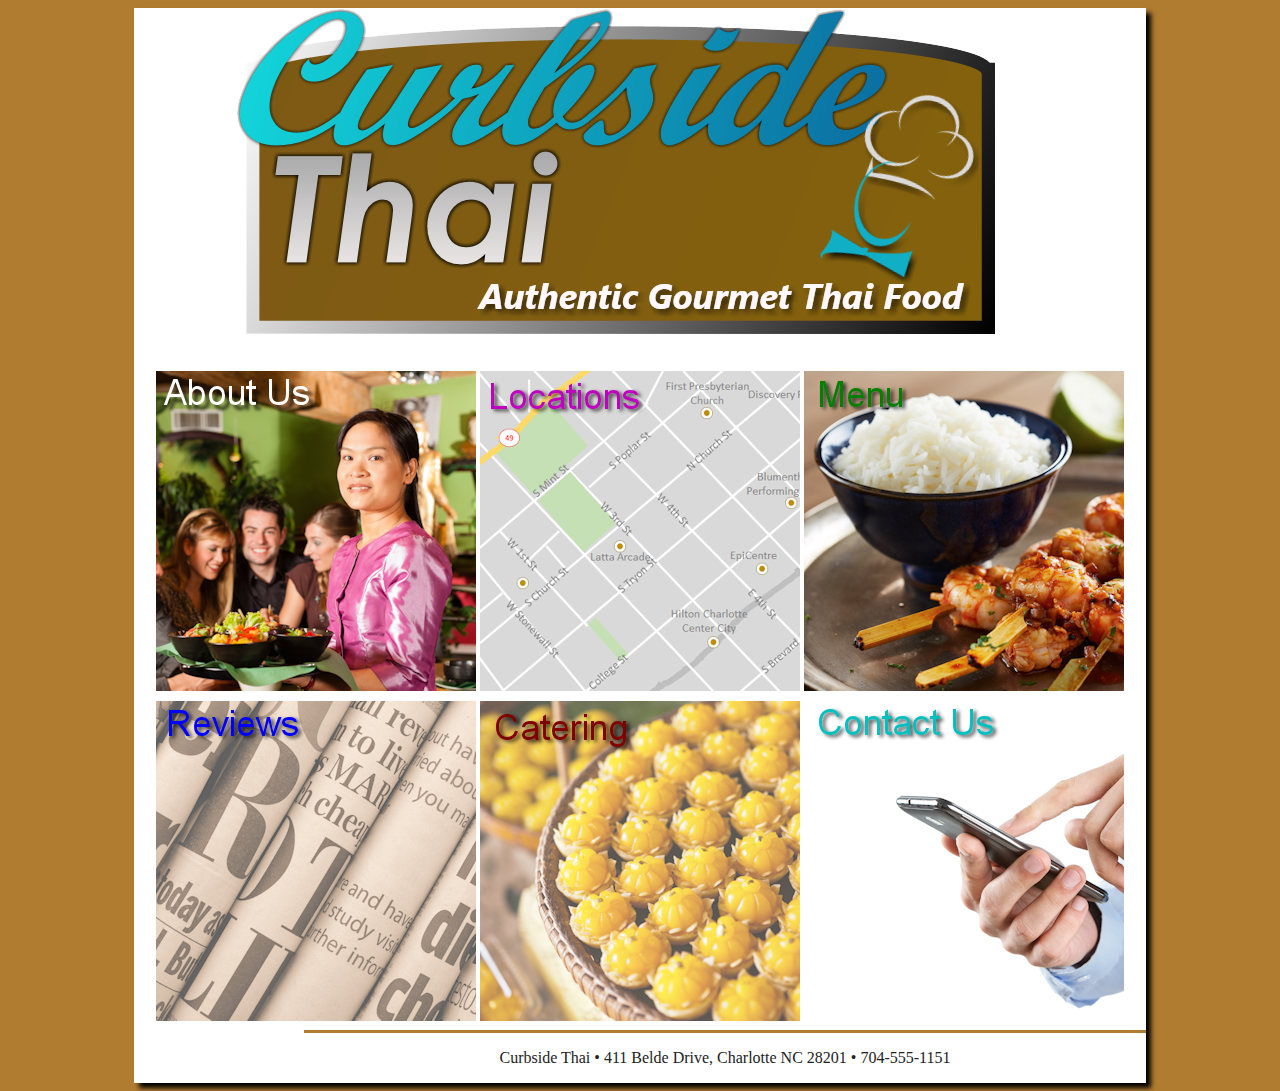
<file: index.html>
<!DOCTYPE html>
<html lang = "en">
<head>
<title>Home</title>
<meta charset = "utf-8">
<link rel ="stylesheet" href = "Thai.css">
</head>
<div id ="wrapper">
<body>
	<header><a href = "index.html"><img src ="FinalFiles/logo.png" alt ="Home"></a></header>
	<nav>
		<table>
		 <tr>
		 	<td>
		 		<a href = "about.html"> <img src ="FinalFiles/about.png" alt ="About"></a></td>
		 		<td><a href = "locations.html"> <img src ="FinalFiles/locations.png" alt ="location"></a></td>
				<td><a href = "menu.html"> <img src ="FinalFiles/menu.png" alt ="Menu"></a>
			</td>
		</tr>
		<tr>
			<td>
		 		<a href = "review.html "> <img src ="FinalFiles/reviews.png" alt ="Reviews"></a></td>
		 		<td><a href = "catering.html"> <img src ="FinalFiles/ct_catering.png" alt ="Catering"></a></td>
		 		<td><a href =" contact.html"> <img src ="FinalFiles/contact.png" alt ="Contact"></a>
		 	</td>
		 </tr>
		</table>
	</nav>
	<footer> Curbside Thai &#8226; 411 Belde Drive, Charlotte NC 28201 &#8226; 704-555-1151</footer>
</body>
</div>
</html>
</file>
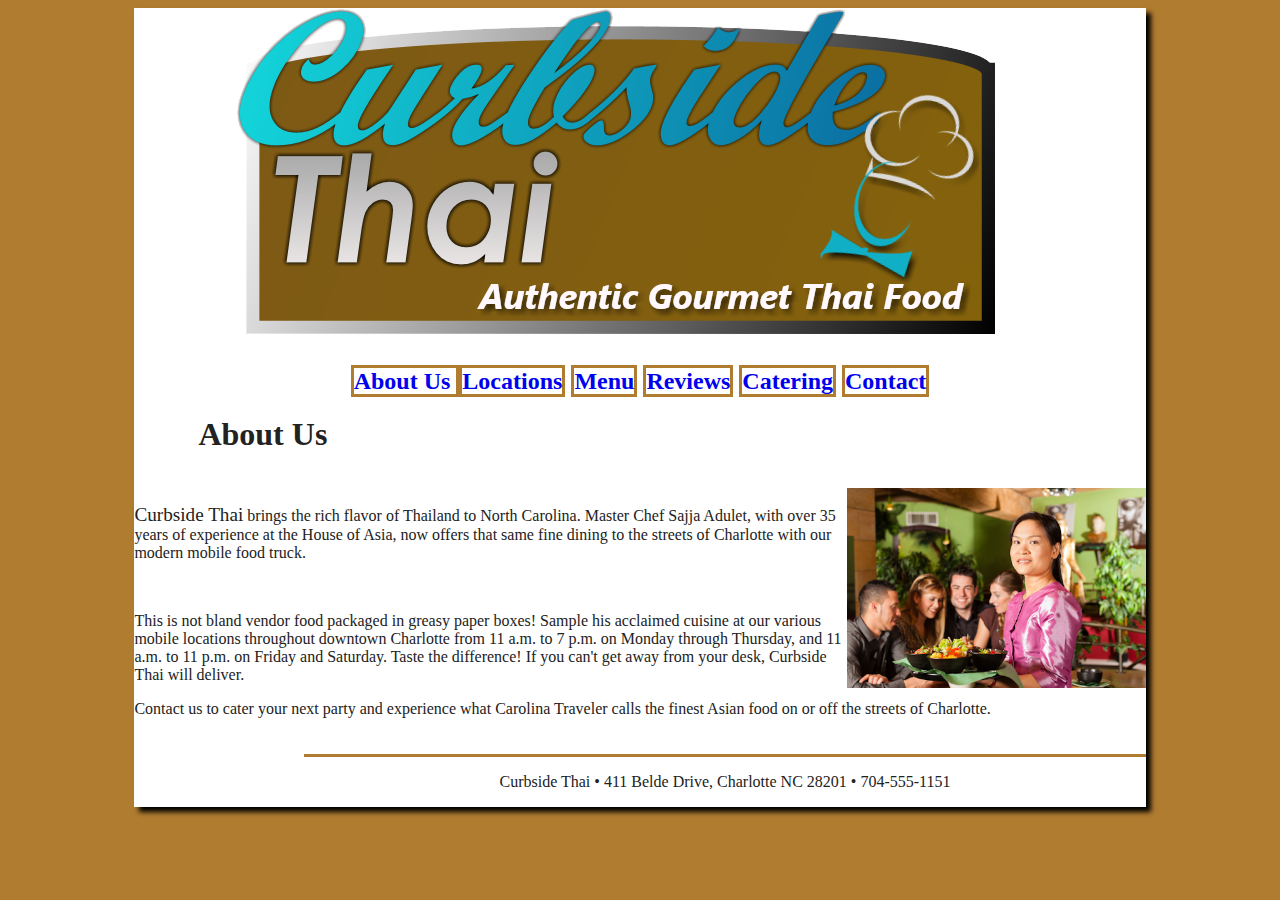
<file: about.html>
<!DOCTYPE html>
<html lang = "en">
<head>
<title>Home</title>
<meta charset = "utf-8">
<link rel ="stylesheet" href = "Thai.css">
</head>
<body>
	<div id ="wrapper">
	<header><a href = "index.html"><img src ="FinalFiles/logo.png" alt ="Home2" ></a></header>
	<nav>
		 <span class = "border"><a href = "about.html"> About Us </a></span>
		 <span class = "border"><a href = "locations.html"> Locations</a></span>
		 <span class = "border"><a href = "menu.html"> Menu</a></span>
		 <span class = "border"><a href = "review.html "> Reviews</a></span>
		 <span class = "border"><a href = "catering.html"> Catering</a></span>
		 <span class = "border"><a href =" contact.html"> Contact</a></span>
	</nav>
	<main>
		<h1>About Us</h1>
		<img src = "FinalFiles/photo1.png" align = "right" alt="about" height = "200">
		<p> <span class = "curbside">Curbside Thai</span> brings the rich flavor of Thailand to 
	North Carolina. Master Chef Sajja Adulet, with over 35 
	years of experience at the House of Asia, now offers 
	that same fine dining to the streets of Charlotte 
	with our modern mobile food truck.</p><br>

	<p>This is not bland vendor food packaged in greasy 
paper boxes! Sample his acclaimed cuisine at our various 
mobile locations throughout downtown Charlotte from 
11 a.m. to 7 p.m. on Monday through Thursday, and 
11 a.m. to 11 p.m. on Friday and Saturday. Taste the 
difference! If you can't get away from your desk, 
Curbside Thai will deliver.<p>

<div>Contact us to cater your next party and experience 
what <span class = "Carolina">Carolina Traveler </span> calls the finest Asian food 
on or off the streets of Charlotte.</div>

<br>
<br>

	</main>
	<footer> Curbside Thai &#8226; 411 Belde Drive, Charlotte NC 28201 &#8226; 704-555-1151</footer>
</body>
</div>
</html>
</file>
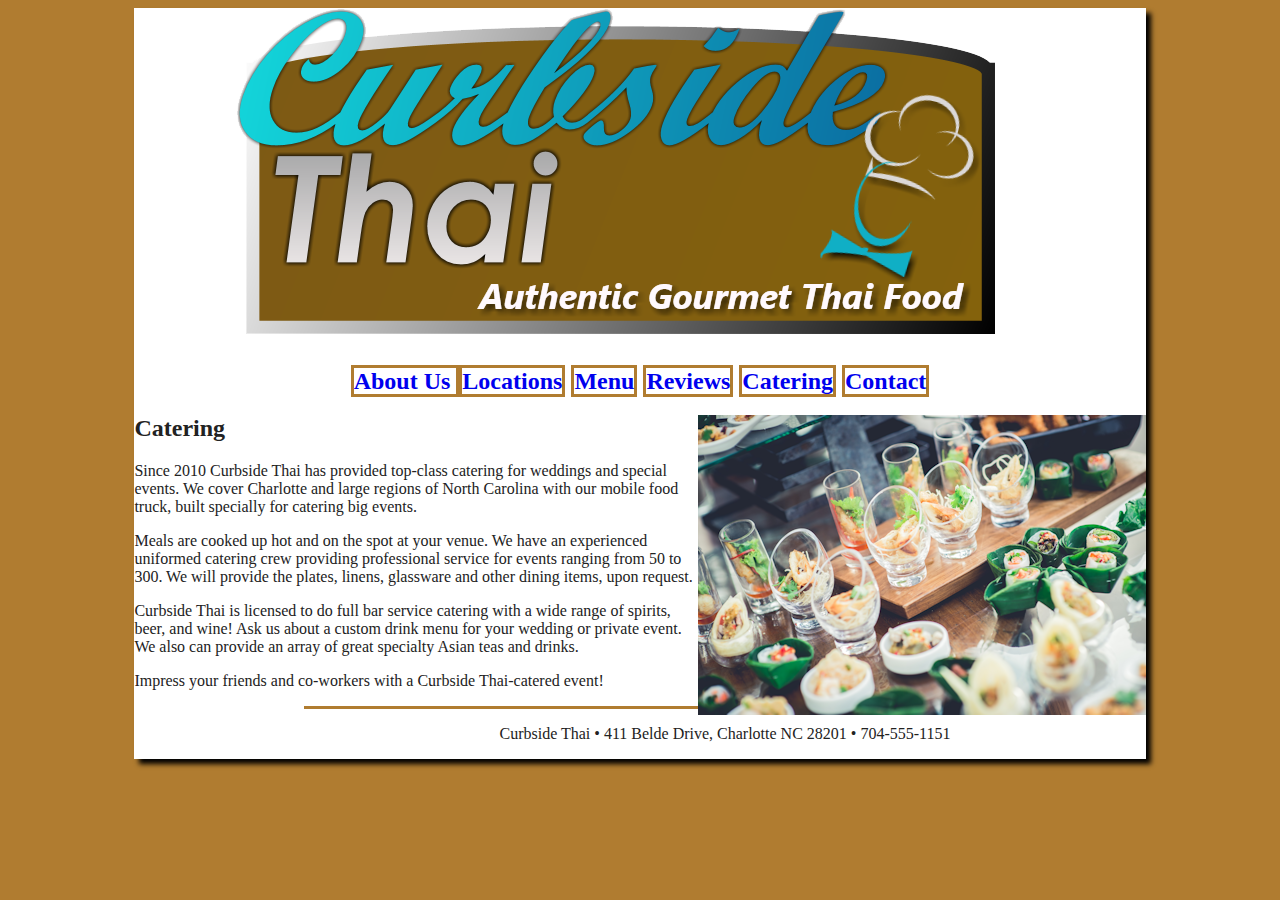
<file: catering.html>
<!DOCTYPE html>
<html lang = "en">
<head>
<title>Home</title>
<meta charset = "utf-8">
<link rel ="stylesheet" href = "Thai.css">
</head>
<div id ="wrapper">
<body>
	<header><a href = "index.html"><img src ="FinalFiles/logo.png" alt ="Home" ></a></header>
	<nav>
		 <span class = "border"><a href = "about.html"> About Us </a></span>
		 <span class = "border"><a href = "locations.html"> Locations</a></span>
		 <span class = "border"><a href = "menu.html"> Menu</a></span>
		 <span class = "border"><a href = "review.html "> Reviews</a></span>
		 <span class = "border"><a href = "catering.html"> Catering</a></span>
		 <span class = "border"><a href =" contact.html"> Contact</a></span>
	</nav>
	<main>
		<img src ="FinalFiles/photo2.png" align = "right">
		<h2>Catering</h2>

<p>Since 2010 Curbside Thai has provided top-class catering for weddings
and special events. We cover Charlotte and large regions of North
Carolina with our mobile food truck, built specially for catering big
events.</p>

<p>Meals are cooked up hot and on the spot at your venue. We have an
experienced uniformed catering crew providing professional service for
events ranging from 50 to 300. We will provide the plates, linens,
glassware and other dining items, upon request.</p>

<p>Curbside Thai is licensed to do full bar service catering with a wide
range of spirits, beer, and wine! Ask us about a custom drink menu
for your wedding or private event. We also can provide an array of
great specialty Asian teas and drinks.</p>

<p>Impress your friends and co-workers with a Curbside Thai-catered
event!</p>
	</main>
	<footer> Curbside Thai &#8226; 411 Belde Drive, Charlotte NC 28201 &#8226; 704-555-1151</footer>
</body>
</div>
</html>
</file>
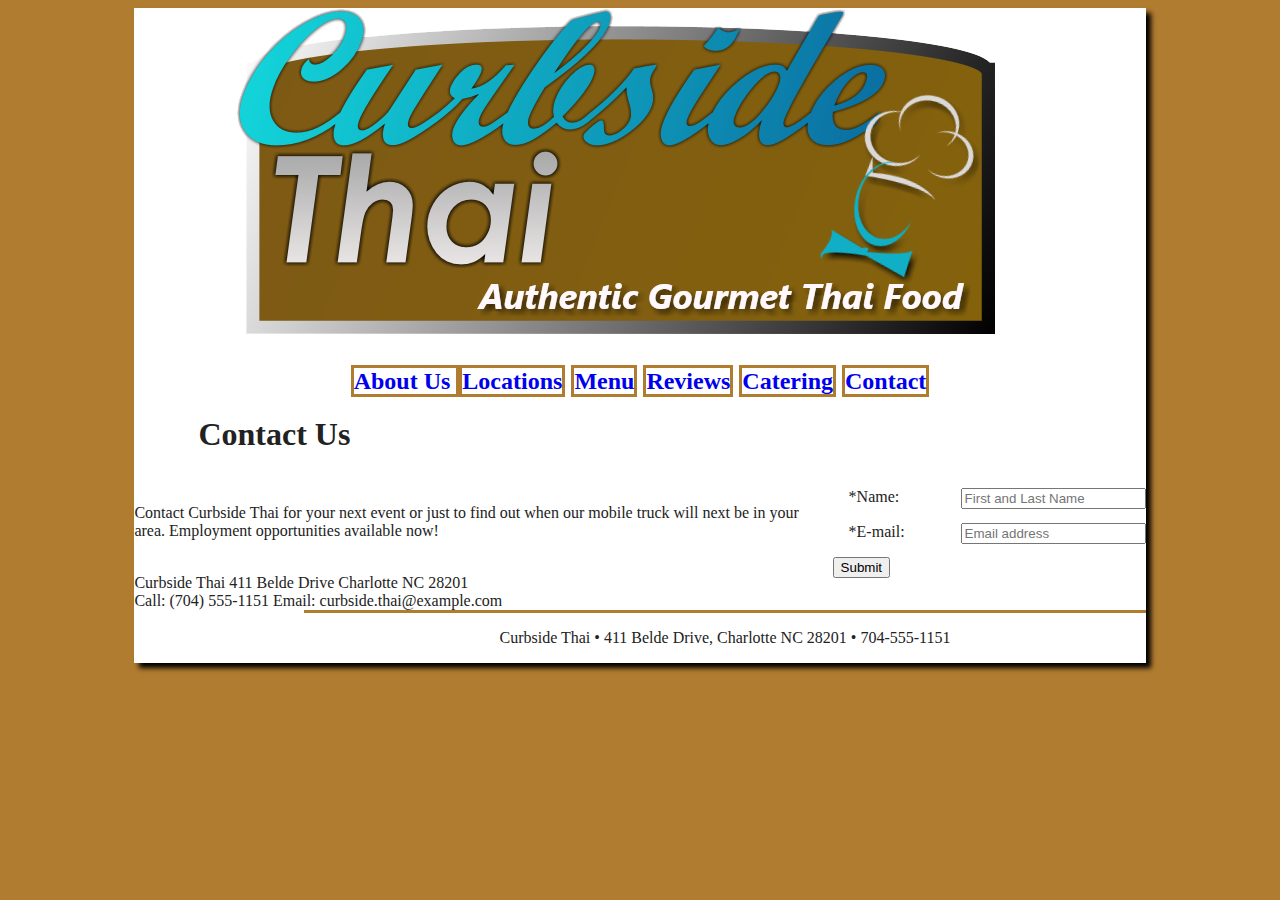
<file: contact.html>
<!DOCTYPE html>
<html lang = "en">
<head>
<title>Home</title>
<meta charset = "utf-8">
<link rel ="stylesheet" href = "Thai.css">
</head>
<div id ="wrapper">
<body>
	<header><a href = "index.html"><img src ="FinalFiles/logo.png" alt ="Home" ></a></header>
	<nav>
		 <span class = "border"><a href = "about.html"> About Us </a></span>
		 <span class = "border"><a href = "locations.html"> Locations</a></span>
		 <span class = "border"><a href = "menu.html"> Menu</a></span>
		 <span class = "border"><a href = "review.html "> Reviews</a></span>
		 <span class = "border"><a href = "catering.html"> Catering</a></span>
		 <span class = "border"><a href =" contact.html"> Contact</a></span>
	</nav>
	<main>
		<h1>Contact Us</h1>
		<form method = "post" action = "https://webdevbasics.net/scripts/fishcreek.php">
	<Label for ="name">*Name:</Label>
	<input type = "text" name="name" id = "name" required="required" placeholder="First and Last Name">
	<Label for ="myEmail">*E-mail:</Label>
	<input type ="email" name ="myEmail" id="myEmail"
	required="required" placeholder="Email address">
	
	<input id="mySubmit" type ="submit" value ="Submit">
</form>

<p>Contact Curbside Thai for your next event or just to find
out when our mobile truck will next be in your area. 
Employment opportunities available now!</p><br>

<div>Curbside Thai
411 Belde Drive
Charlotte NC 28201<br>

Call: (704) 555-1151
Email: curbside.thai@example.com</div>


	</main>
	<footer> Curbside Thai &#8226; 411 Belde Drive, Charlotte NC 28201 &#8226; 704-555-1151</footer>
</body>
</div>
</html>
</file>
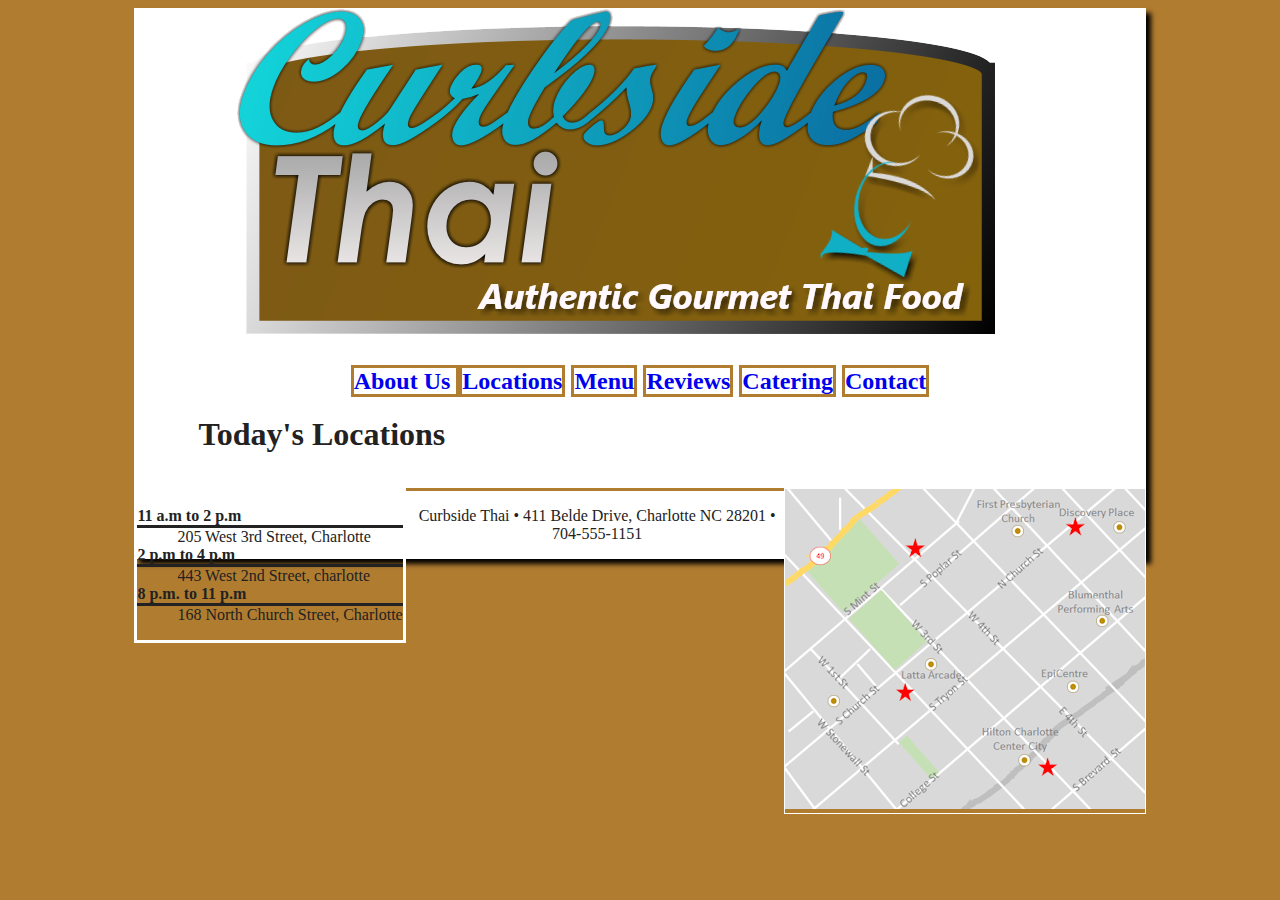
<file: locations.html>
<!DOCTYPE html>
<html lang = "en">
<head>
<title>Home</title>
<meta charset = "utf-8">
<link rel ="stylesheet" href = "Thai.css">
</head>
<div id ="wrapper">
<body>
	<header><a href = "index.html"><img src ="FinalFiles/logo.png" alt ="Home" ></a></header>
	<nav>
		 <span class = "border"><a href = "about.html"> About Us </a></span>
		 <span class = "border"><a href = "locations.html"> Locations</a></span>
		 <span class = "border"><a href = "menu.html"> Menu</a></span>
		 <span class = "border"><a href = "review.html "> Reviews</a></span>
		 <span class = "border"><a href = "catering.html"> Catering</a></span>
		 <span class = "border"><a href =" contact.html"> Contact</a></span>
	</nav>
	<main>
		<h1>Today's Locations</h1>
		<div id = "column1">
			<dl>
				<dt>11 a.m to 2 p.m</dt>
					<dd>205 West 3rd Street, Charlotte</dd>
					<dt>2 p.m to 4 p.m</dt>
					<dd> 443 West 2nd Street, charlotte</dd>
					<dt>8 p.m. to 11 p.m</dt>
					<dd>168 North Church Street, Charlotte</dd>
				</dl>
		</div>
		<div id = "column2">
			<img src = "FinalFiles/map.png" alt = "map" >
		</div>
	</main>

	<footer> Curbside Thai &#8226; 411 Belde Drive, Charlotte NC 28201 &#8226; 704-555-1151</footer>
</body>
</div>
</html>
</file>
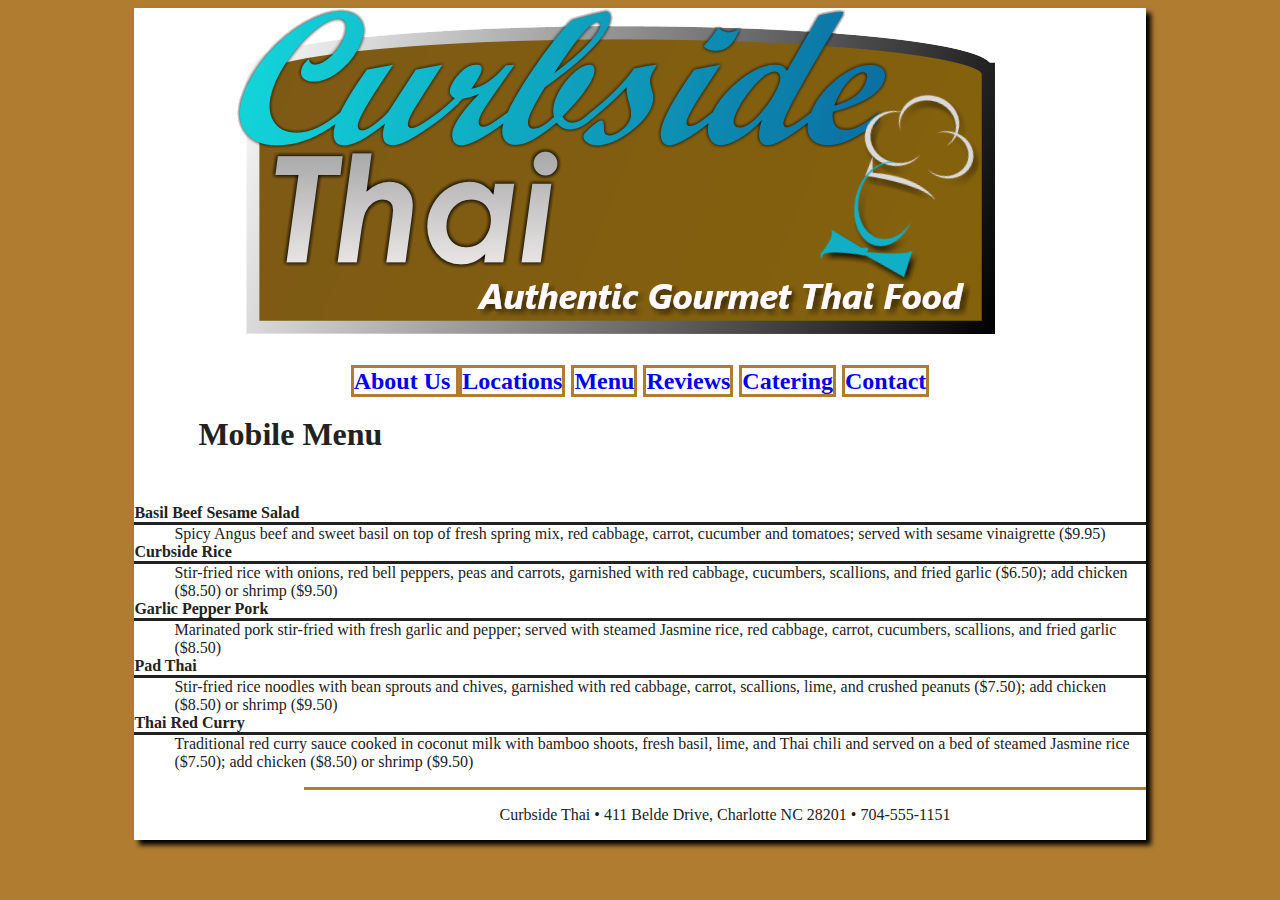
<file: menu.html>
<!DOCTYPE html>
<html lang = "en">
<head>
<title>Home</title>
<meta charset = "utf-8">
<link rel ="stylesheet" href = "Thai.css">
</head>
<div id ="wrapper">
<body>
	<header><a href = "index.html"><img src ="FinalFiles/logo.png" alt ="Home" ></a></header>
	<nav>
		 <span class = "border"><a href = "about.html"> About Us </a></span>
		 <span class = "border"><a href = "locations.html"> Locations</a></span>
		 <span class = "border"><a href = "menu.html"> Menu</a></span>
		 <span class = "border"><a href = "review.html "> Reviews</a></span>
		 <span class = "border"><a href = "catering.html"> Catering</a></span>
		 <span class = "border"><a href =" contact.html"> Contact</a></span>
	</nav>
	<main>
		<h1>Mobile Menu</h1>
<dl>
<dt>Basil Beef Sesame Salad</dt>
  <dd>Spicy Angus beef and sweet basil on top of fresh spring mix, 
  red cabbage, carrot, cucumber and tomatoes; served with 
  sesame vinaigrette ($9.95)</dd>
<dt>Curbside Rice</dt>
  <dd>Stir-fried rice with onions, red bell peppers, peas and
  carrots, garnished with red cabbage, cucumbers, scallions, 
  and fried garlic ($6.50); add chicken ($8.50) 
  or shrimp ($9.50)</dd>
<dt>Garlic Pepper Pork</dt>
  <dd>Marinated pork stir-fried with fresh garlic and pepper; 
  served with steamed Jasmine rice, red cabbage, carrot, 
  cucumbers, scallions, and fried garlic ($8.50)</dd>
<dt>Pad Thai</dt>
  <dd>Stir-fried rice noodles with bean sprouts and chives, 
  garnished with red cabbage, carrot,
  scallions, lime, and crushed peanuts ($7.50); 
  add chicken ($8.50) or shrimp ($9.50)</dd>
<dt>Thai Red Curry</dt>
  <dd>Traditional red curry sauce cooked in coconut milk with 
  bamboo shoots, fresh basil, lime, and Thai chili and 
  served on a bed of steamed Jasmine rice ($7.50); add 
  chicken ($8.50) or shrimp ($9.50)</dd>
</dl>

</main>
	<footer> Curbside Thai &#8226; 411 Belde Drive, Charlotte NC 28201 &#8226; 704-555-1151</footer>
</body>
</div>
</html>
</file>
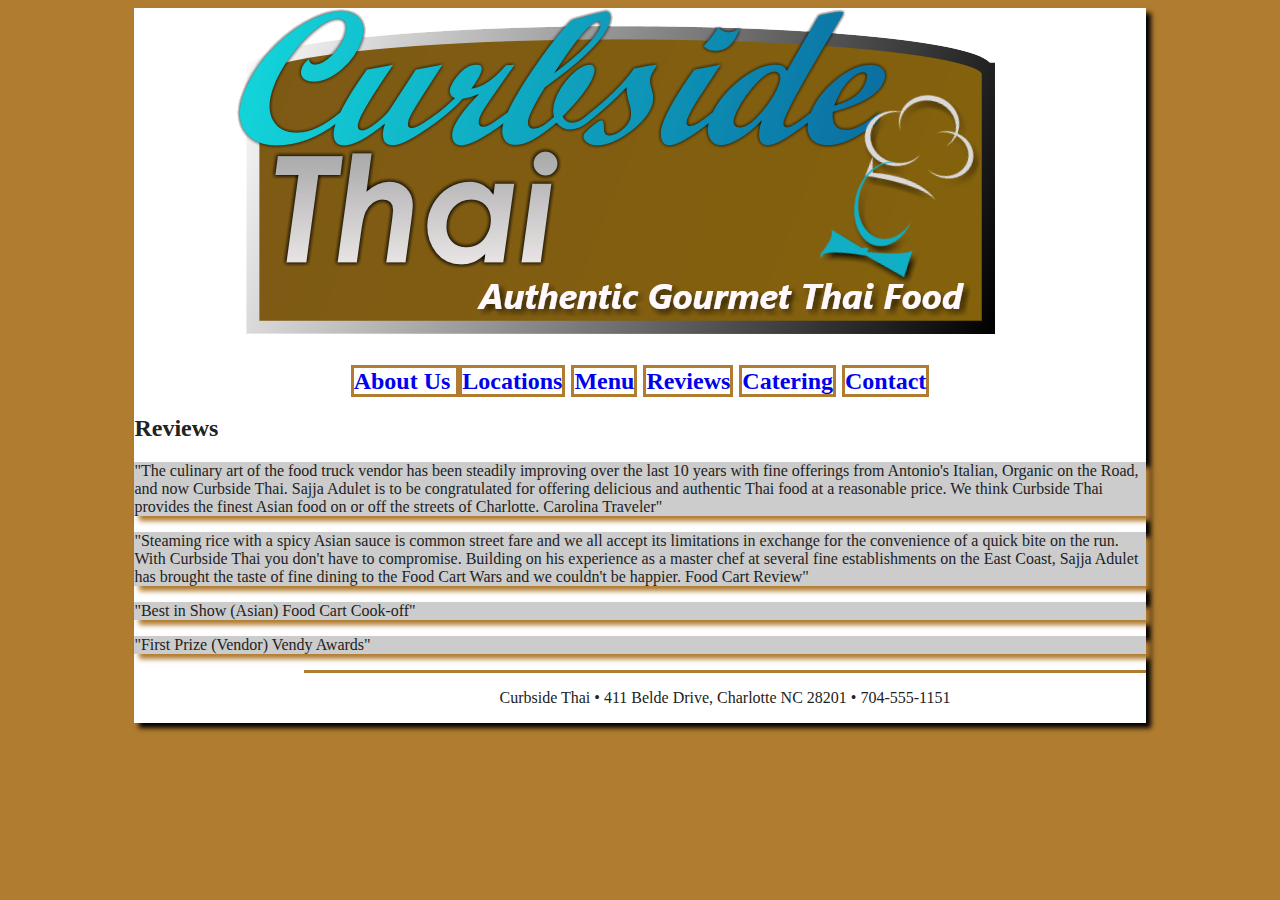
<file: review.html>
<!DOCTYPE html>
<html lang = "en">
<head>
<title>Home</title>
<meta charset = "utf-8">
<link rel ="stylesheet" href = "Thai.css">
</head>
<div id ="wrapper">
<body>
	<header><a href = "index.html"><img src ="FinalFiles/logo.png" alt ="Home" ></a></header>
	<nav>
		 <span class = "border"><a href = "about.html"> About Us </a></span>
		 <span class = "border"><a href = "locations.html"> Locations</a></span>
		 <span class = "border"><a href = "menu.html"> Menu</a></span>
		 <span class = "border"><a href = "review.html "> Reviews</a></span>
		 <span class = "border"><a href = "catering.html"> Catering</a></span>
		 <span class = "border"><a href =" contact.html"> Contact</a></span>
	</nav>
	<main>
		<h2>Reviews</h2>
<div id = "reviews">
<p>"The culinary art of the food truck vendor has been steadily 
improving over the last 10 years with fine offerings from 
Antonio's Italian, Organic on the Road, and now Curbside Thai. 
Sajja Adulet is to be congratulated for offering delicious 
and authentic Thai food at a reasonable price. We think 
Curbside Thai provides the finest Asian food on or off 
the streets of Charlotte.
Carolina Traveler"</p></div>

<div id = "reviews">
<p>"Steaming rice with a spicy Asian sauce is common street fare 
and we all accept its limitations in exchange for the 
convenience of a quick bite on the run. With Curbside Thai you 
don't have to compromise. Building on his experience as a 
master chef at several fine establishments on the East Coast, 
Sajja Adulet has brought the taste of fine dining to the 
Food Cart Wars and we couldn't be happier.
Food Cart Review"</p></div>

<div id = "reviews">
<p>"Best in Show (Asian)
Food Cart Cook-off"</p></div>

<div id = "reviews">
<p>"First Prize (Vendor)
Vendy Awards"</p></div>
</main>
	<footer> Curbside Thai &#8226; 411 Belde Drive, Charlotte NC 28201 &#8226; 704-555-1151</footer>
</body>
</div>
</html>
</file>
<file: Thai.css>
body{
	background-color: #b07c30;
	color:#222222;
	font-family: serif;	
}
header{
	height:350px;
	background-size:75%;
	padding-bottom: 2em;
	width:80%;
	min-width:800px;
	max-width:960px;
	margin-right: auto;
	margin-left: auto;
	


}
h1{
	line-height: 200%
	text-indent: 1em;
	
	
	padding-left: 2em;
	height:72px;
	margin-bottom:0;

}
nav{
	text-align:center;
	font-weight: bold;
	font-size: 1.5em;
	padding-top: 10px;

	
}
.border{
	border-width:75%;
	margin-right: auto;
	margin-left:auto;
	border-style: solid;
	border-color:#b07c30;
}
h2{
	color:#222222;
	font-weight:bold;
}
dt{
color: #222222;
font-weight:bold;
border-bottom-style: solid;
border-bottom-color:#222222;

}
dd{
	color:#222222;
	
}
.curbside{
	color: #222222;
	font-size:1.2em;
}
footer{
	font-size: 1em;
	text-align: center;
	padding: 1em;
	margin-left: 170px;
	border-top-color:#b07c30;
	border-top-style:solid;
	

}
#wrapper{
	background-color: #ffffff;
	min-width: 700px;
	max-width: 1024px;
	box-shadow: 5px 5px 5px #000000;
	margin-left:auto;
	margin-right:auto;
	width:80%;
}
h3{color:#000033;}
main{
	display: block;
	background:#ffffff;
	
}
#homehero{
	height:300px;
	background-image: url(images/coast.jpg);
	background-repeat: no-repeat;
	background-size:100% 100%;
	margin-left: 170px;
}
nav a{
	text-decoration:none;
}
nav ul{
	list-style-type:none;
	
}	
nav a:link { color: #0000ee; }
nav a:visited { color: #222222; }
nav a:hover { color: #b07c30; } 

* {
	box-sizing: border-box;
}

header,nav,main,footer{display:block;}

table{
	margin:auto;
	width: 5%;
	
}

#text{
	text-align: left;
}

form{
	float: right;
}
label{
	float: left;
	width:8em;
	padding-left: 1em;
}
input,textarea { display:block;
	margin-bottom: 1em;
 	}
 .mySubmit{
 	margin-right: 90em;
 }
 #column1{
 	float:left;
 	margin-right:10px;
 	border: 3px solid #ffffff;
 }
 #column2{
 	float:right;
 	margin:0 0 5px 5px;
 	border: 1px solid #ffffff;
 }
 #reviews{
 	box-shadow: 5px 5px 5px #b07c30;
 	border-style:outset #b07c30;
 	background-color: #cccccc;
 }
</file>
